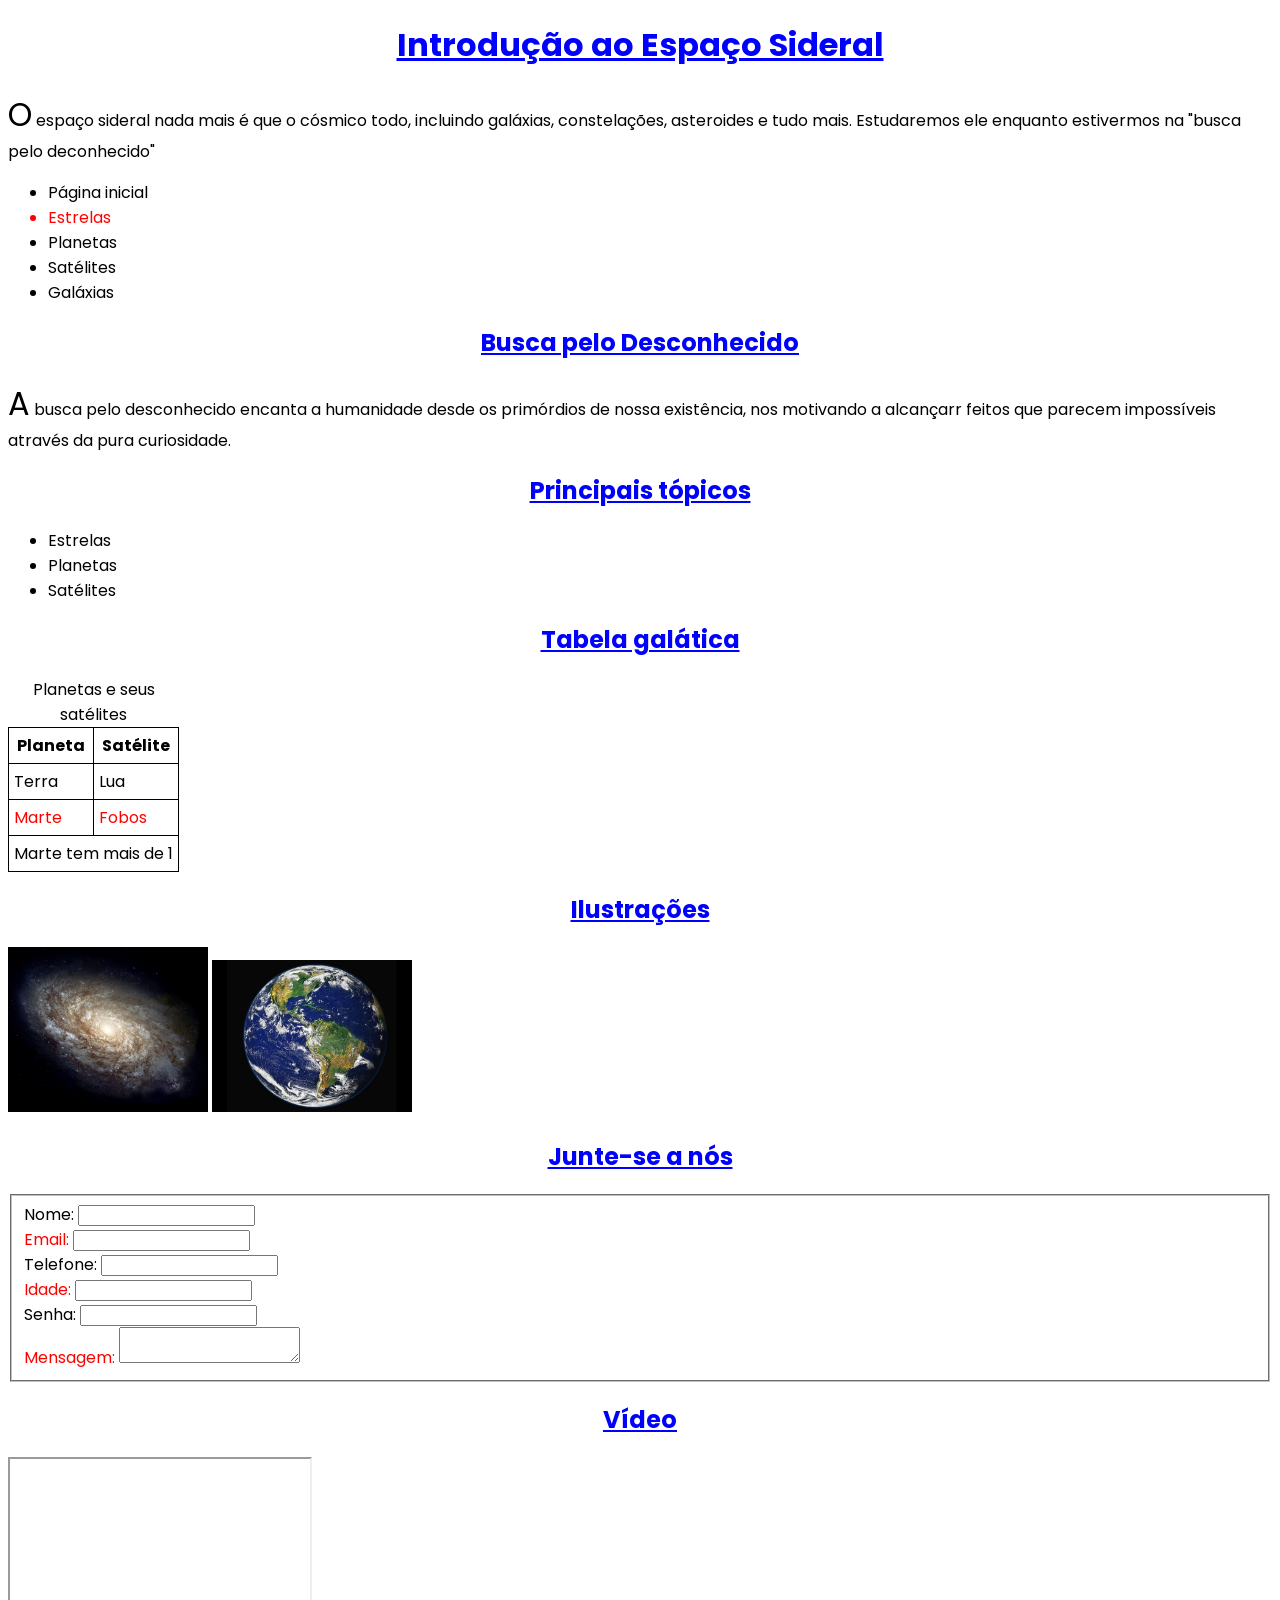
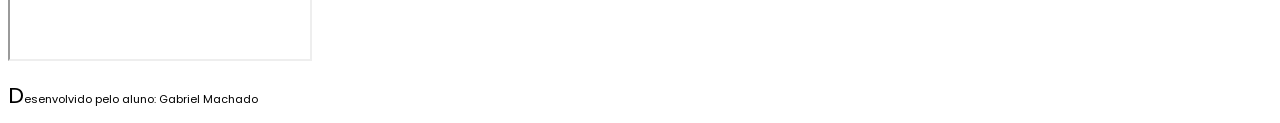
<file: index.html>
<!DOCTYPE html>
<html lang="pt-BR">

<head>
    <meta charset="UTF-8">
    <meta name="viewport" content="width=device-width, initial-scale=1.0">
    <title>Trabalho1</title>
    <link href="https://fonts.googleapis.com/css2?family=Poppins&display=swap" rel="stylesheet">
    <link rel="stylesheet" href="css/style.css">
</head>

<body>

    <header>
        <h1>Introdução ao Espaço Sideral</h1>
        <p>O espaço sideral nada mais é que o cósmico todo, incluindo galáxias, constelações, asteroides e tudo mais.
            Estudaremos ele enquanto estivermos na "busca pelo deconhecido"</p>
    </header>

    <nav>
        <ul>
            <li>Página inicial</li>
            <li>Estrelas</li>
            <li>Planetas</li>
            <li>Satélites</li>
            <li>Galáxias</li>
        </ul>
    </nav>

    <main>
        <h2>Busca pelo Desconhecido</h2>
        <p>A busca pelo desconhecido encanta a humanidade desde os primórdios de nossa existência, nos motivando a
            alcançarr feitos que parecem impossíveis através da pura curiosidade. </p>

        <h2>Principais tópicos</h2>
        <ul>
            <li>Estrelas</li>
            <li>Planetas</li>
            <li>Satélites</li>
        </ul>

        <h2>Tabela galática</h2>
        <table>
            <caption>Planetas e seus satélites</caption>
            <thead>
                <tr>
                    <th>Planeta</th>
                    <th>Satélite</th>
                </tr>
            </thead>
            <tbody>
                <tr>
                    <td>Terra</td>
                    <td>Lua</td>
                </tr>
                <tr>
                    <td>Marte</td>
                    <td>Fobos</td>
                </tr>
            </tbody>
            <tfoot>
                <tr>
                    <td colspan="2">Marte tem mais de 1</td>
                </tr>
            </tfoot>
        </table>

        <h2>Ilustrações</h2>
        <img src="img/img1.jpg" width="200" alt="Imagem logo do HTML">

        <a href="https://www.google.com">
            <img src="img/img2.jpg" width="200" alt="Imagem genérica de programação">
        </a>

        <h2>Junte-se a nós</h2>
        <form>
            <fieldset>
                <label>Nome:</label>
                <input type="text"><br>

                <label>Email:</label>
                <input type="email"><br>

                <label>Telefone:</label>
                <input type="tel"><br>

                <label>Idade:</label>
                <input type="number"><br>

                <label>Senha:</label>
                <input type="password"><br>

                <label>Mensagem:</label>
                <textarea></textarea>
            </fieldset>
        </form>

        <h2>Vídeo</h2>
        <iframe width="300" height="200" src="https://www.youtube.com/embed/dQw4w9WgXcQ" title="Vídeozão"></iframe>
    </main>

    <footer>
        <p> Desenvolvido pelo aluno: Gabriel Machado </p>
    </footer>

</body>

</html>
</file>
<file: css/style.css>
body {
    font-family: 'Poppins', sans-serif;
}

h1,
h2 {
    color: blue;
    text-decoration: underline;
    text-align: center;
}

p,
li,
label,
table {
    color: black;
}

nav ul li:nth-child(2),
table tr:nth-child(2),
label:nth-child(even) {
    color: red;
}

p::first-letter {
    font-size: 2em;
}

footer {
    font-size: 11px;
}

/* Bordas da tabela */
table {
    border-collapse: collapse;
}

th,
td {
    border: 1px solid black;
    padding: 5px;
}
</file>
